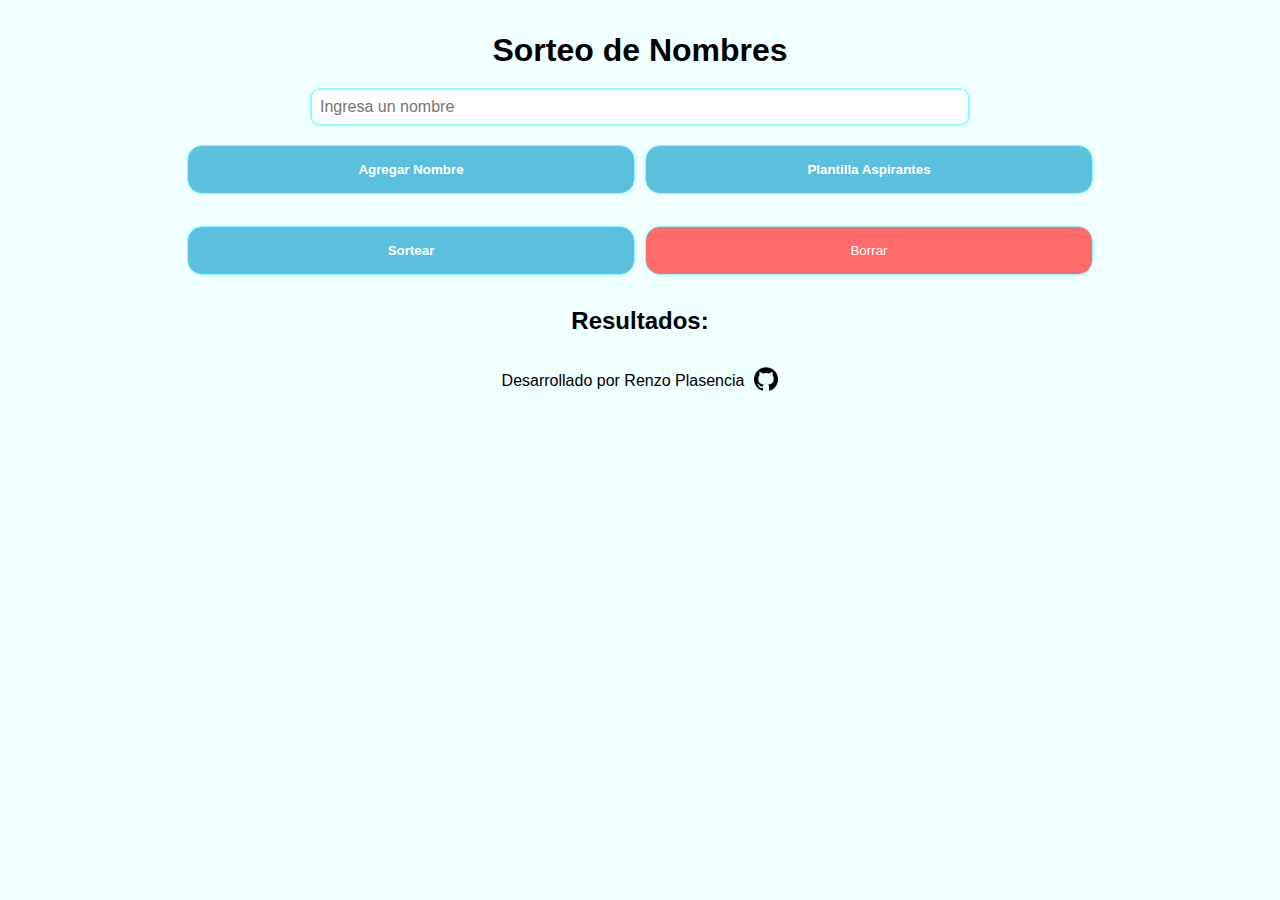
<file: index.html>
<!DOCTYPE html>
<html lang="es">
<head>
    <meta charset="UTF-8">
    <meta name="viewport" content="width=device-width, initial-scale=1.0">
    <title>Sorteo de Nombres</title>
    <link rel="stylesheet" href="style.css">
    <!-- Actualización v5 -->
</head>
<body>
    <header>
        <h1>Sorteo de Nombres</h1>
    </header>
    <main>
        <div class="input">
            <input type="text" id="nameInput" placeholder="Ingresa un nombre">
        </div>
        <div class="buttons">
            <button id="a" onclick="addName()">Agregar Nombre</button>
            <button id="b" onclick="loadPlantilla(templateAspirantes)">Plantilla Aspirantes</button>
        </div> 
        <ul id="nameList"></ul>
        <div class="sortear">
            <button id="c" onclick="draw()">Sortear</button>
            <button id="d" onclick="deleteName()">Borrar</button>
        </div>        
        <div class="resultados">
            <h2>Resultados:</h2>
        </div>
        <ul id="resultList"></ul>
        <footer>
            <div class="information">
                <span>Desarrollado por Renzo Plasencia</span>
                <a href="https://github.com/renzo-plasencia" target="_blank"><img id="github" src="./assets/github.png" alt=""></a>
            </div>
        </footer>
    </main>
    <script src="script.js"></script>
</body>
</html>
</file>
<file: style.css>
:root{
    --poppins-font: "Poppins", sans-serif;
    --border-color: rgb(136, 255, 255);
    --color-button: #5bc0de;
}

body,html {
    padding: 0;
    margin: 0;
    font-family: var(--poppins-font);
    background-color: rgb(240, 255, 255);
    height: 100%;
}
*{
    padding: 0;
    margin: 0; 
}

header{
    text-align: center;
    padding: 2rem 0 0;
}
main {
    padding: 0 0 3rem;
}
.input{
    display: flex;
    align-items: center;
    justify-content: center;
    width: 100%;
    padding: 1.2rem 0;
}
input{
    padding: 0.5rem;
    border-radius: 10px;
    border: 2px solid var(--border-color);
    width: 50%;
    font-size: 1rem;
}
ul {
    list-style-type: none;
    margin: 0;
    padding: 0;
}
button{
    padding: 1rem 0;
    border-radius: 15px;
    border: 1px solid var(--border-color);
    width: 35%;
}
.buttons{
    display: flex;
    justify-content: center;
    gap: 10px;
    width: 100%;
}
.buttons button{
    background-color: var(--color-button);
    color: white;
    font-weight: 600;
    
}
#nameList{
    padding: 1rem 0;
    display: flex;
    flex-wrap: wrap;
    text-align: center;
    justify-content: center;
    font-size: 1.125rem;
    
}
#nameList li{
    padding: 1rem;
    margin: 0.75rem;
    border-radius: 12px;
    border: 1px solid var(--border-color);
}
.sortear {
    display: flex;
    justify-content: center;
    align-items: center;
    gap: 10px;
    width: 100%;
    margin: 0;
    padding: 0 0 1rem;
}
#c {
    background-color: var(--color-button);
    color: white;
    font-weight: 600;
}
#d {
    background-color: rgb(255, 106, 106);
    color: white;
}
.resultados {
    text-align: center;
    padding: 1rem 0 0;
}
#resultList{
    width: 100;
    height: auto;
}
#resultList li{
    margin: 1rem;
    font-size: 1.25rem;
    text-align: center;
}
.information{
    position: relative;
    bottom: 0;
    padding: 2rem 0 0;
    width: 100%;
    display: flex;
    justify-content: center;
    align-items: center;
    gap: 10px;
    font-size: 1rem;
}
.information a{
    width: 1.5rem;
    
}
#github{
    width: 100%;
}
</file>
